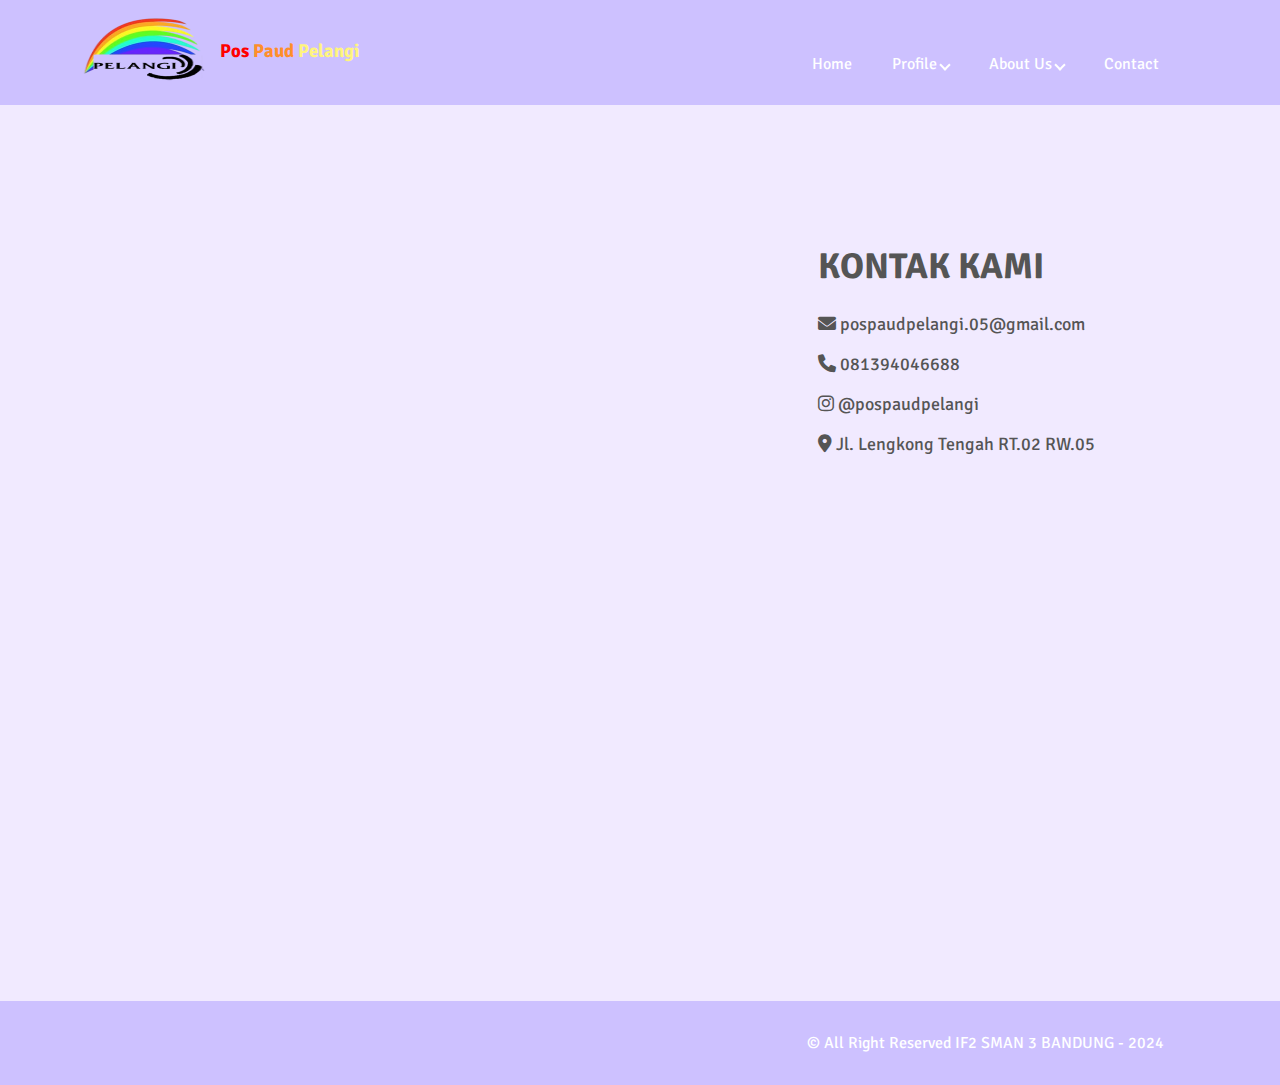
<file: contact.html>
<!DOCTYPE html>
<html lang="en">
<head>
    <title>POS PAUD PELANGI</title>
    <link rel="stylesheet" href="css/css_project.css">
    <link rel="icon" href="img_project/logo_paud_pelangi.png">
    <link rel="stylesheet" href="https://cdnjs.cloudflare.com/ajax/libs/font-awesome/6.0.0-beta3/css/all.min.css">
</head>
<body>
    <header>
        <nav class="navheader">
            <div class="container">
                <img src="img_project/logo_paud_pelangi.png">
                <div class="navnama">
                    <h3>Pos<span> Paud</span><span class="span2"> Pelangi</span></h3>
                </div>
                <div class="navitem">
                    <ul>
                        <li><a href="Beranda.html">Home</a></li>

                        <li>
                            <a href="Profile.html">Profile <i class="arrow down"></i></a>
                            <ul class="dropdown">
                                <li><a href="sejarah.html">Sejarah</a></li>
                                <li><a href="visi misi.html">Visi Misi</a></li>
                                <li><a href="daftar guru.html">Daftar Guru</a></li>
                                <li><a href="kurikulum.html">Kurikulum</a></li>
                            </ul>
                        </li>

                        <li>
                            <a href="About Us.html">About Us <i class="arrow down"></i></a>
                            <ul class="dropdown-about-us">
                                <li><a href="Prestasi.html">Prestasi</a></li>
                                <li><a href="Kegiatan.html">Kegiatan</a></li>
                                <li><a href="Seragam.html">Aturan Seragam</a></li>
                                <li><a href="Fasilitas.html">Fasilitas</a></li>
                            </ul>
                        </li>
                        

                        <li>
                            <a href="Contact.html">Contact</a>
                        </li> 
                    </ul>
                
                </div>
            </div>
        </nav>
    </header>

    <main>
        <section class="lokasi">
            <iframe src="https://www.google.com/maps/embed?pb=!1m18!1m12!1m3!1d3960.6881546454933!2d107.60806227317906!3d-6.927828667807467!2m3!1f0!2f0!3f0!3m2!1i1024!2i768!4f13.1!3m3!1m2!1s0x2e68e7943592706d%3A0x43e29a335f0a1f07!2sPos%20PAUD%20Pelangi%20RW05!5e0!3m2!1sid!2sid!4v1728400518461!5m2!1sid!2sid" width="600" height="450" style="border:0;" allowfullscreen="" loading="lazy" referrerpolicy="no-referrer-when-downgrade"></iframe>
        </section>

        <aside>
            <div class="kontak-kami">
                <h1>KONTAK KAMI</h1>
                <p><i class="fas fa-envelope"></i> pospaudpelangi.05@gmail.com</p>
                <p><i class="fas fa-phone"></i> 081394046688</p>
                <p><i class="fab fa-instagram"></i> @pospaudpelangi</p>
                <p><i class="fas fa-map-marker-alt"></i> Jl. Lengkong Tengah RT.02 RW.05 </p>
            </div>
        </aside>
    </main>

    <footer style=" margin-top: 70%;">
        <p>&copy; All Right Reserved IF2 SMAN 3 BANDUNG - 2024</p>
    </footer>

</body>
</html>
</file>
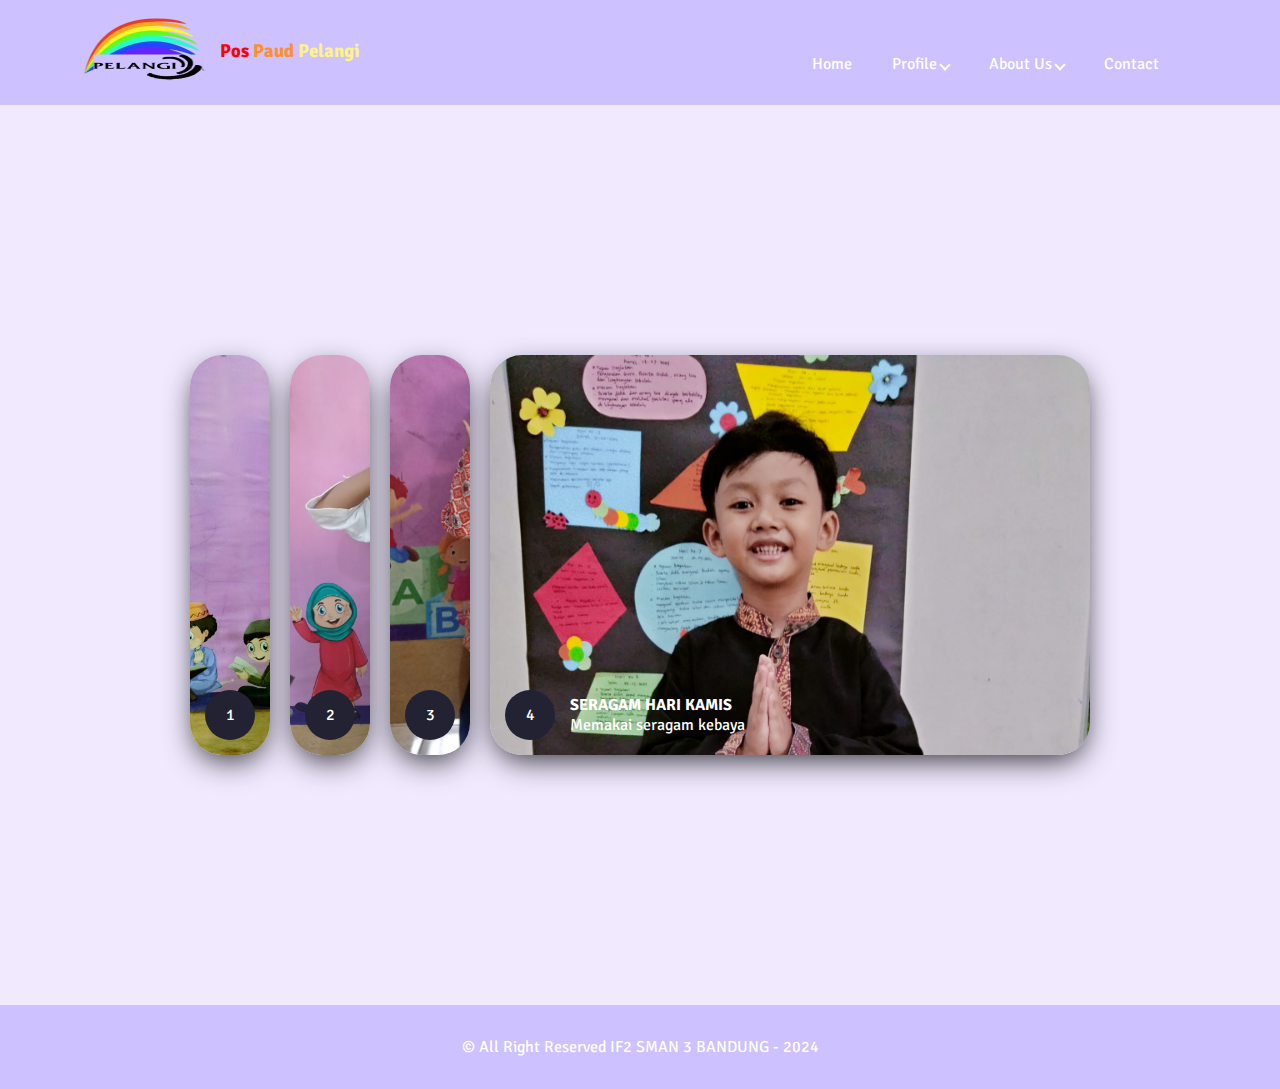
<file: seragam.html>
<!DOCTYPE html>
<html lang="en">
<head>
    <title>POS PAUD PELANGI</title>
    <link rel="stylesheet" href="css/css_project.css">
    <link rel="icon" href="img_project/logo_paud_pelangi.png">
</head>
<body>
    <header>
        <nav class="navheader">
            <div class="container">
                <img src="img_project/logo_paud_pelangi.png">
                <div class="navnama">
                    <h3>Pos<span> Paud</span><span class="span2"> Pelangi</span></h3>
                </div>
                <div class="navitem">
                    <ul>
                        <li><a href="index.html">Home</a></li>

                        <li>
                            <a href="profile.html">Profile <i class="arrow down"></i></a>
                            <ul class="dropdown">
                                <li><a href="sejarah.html">Sejarah</a></li>
                                <li><a href="visi_misi.html">Visi Misi</a></li>
                                <li><a href="daftar_guru.html">Daftar Guru</a></li>
                                <li><a href="kurikulum.html">Kurikulum</a></li>
                            </ul>
                        </li>

                        <li>
                            <a href="about_us.html">About Us <i class="arrow down"></i></a>
                            <ul class="dropdown-about-us">
                                <li><a href="prestasi.html">Prestasi</a></li>
                                <li><a href="kegiatan.html">Kegiatan</a></li>
                                <li><a href="seragam.html">Aturan Seragam</a></li>
                                <li><a href="fasilitas.html">Fasilitas</a></li>
                            </ul>
                        </li>
                        

                        <li>
                            <a href="contact.html">Contact</a>
                        </li> 
                    </ul>
                
                </div>
            </div>
        </nav>
    </header>

    <main>
        <div class="wrapper-seragam">
            <div class="container-seragam">
                <input type="radio" name="slide" id="c1" checked>
                <label for="c1" class="card-seragam">
                    <div class="row">
                        <div class="icon-seragam">1</div>
                        <div class="description-seragam">
                            <h4>Seragam Hari Senin</h4>
                            <p>Memakai seragam kotak kotak</p>
                        </div>
                    </div>
                </label>

                <input type="radio" name="slide" id="c2" checked>
                <label for="c2" class="card-seragam">
                    <div class="row">
                        <div class="icon-seragam">2</div>
                        <div class="description-seragam">
                            <h4>Seragam Hari Selasa</h4>
                            <p>Memakai seragam pramuka</p>
                        </div>
                    </div>
                </label>

                <input type="radio" name="slide" id="c3" checked>
                <label for="c3" class="card-seragam">
                    <div class="row">
                        <div class="icon-seragam">3</div>
                        <div class="description-seragam">
                            <h4>Seragam Hari Rabu</h4>
                            <p>Memakai seragam batik</p>
                        </div>
                    </div>
                </label>

                <input type="radio" name="slide" id="c4" checked>
                <label for="c4" class="card-seragam">
                    <div class="row">
                        <div class="icon-seragam">4</div>
                        <div class="description-seragam">
                            <h4>Seragam Hari Kamis</h4>
                            <p>Memakai seragam kebaya</p>
                        </div>
                    </div>
                </label>
            </div>
        </div>
    </main>

    <footer>
        <p>&copy; All Right Reserved IF2 SMAN 3 BANDUNG - 2024</p>
    </footer>

</body>
</html>
</file>
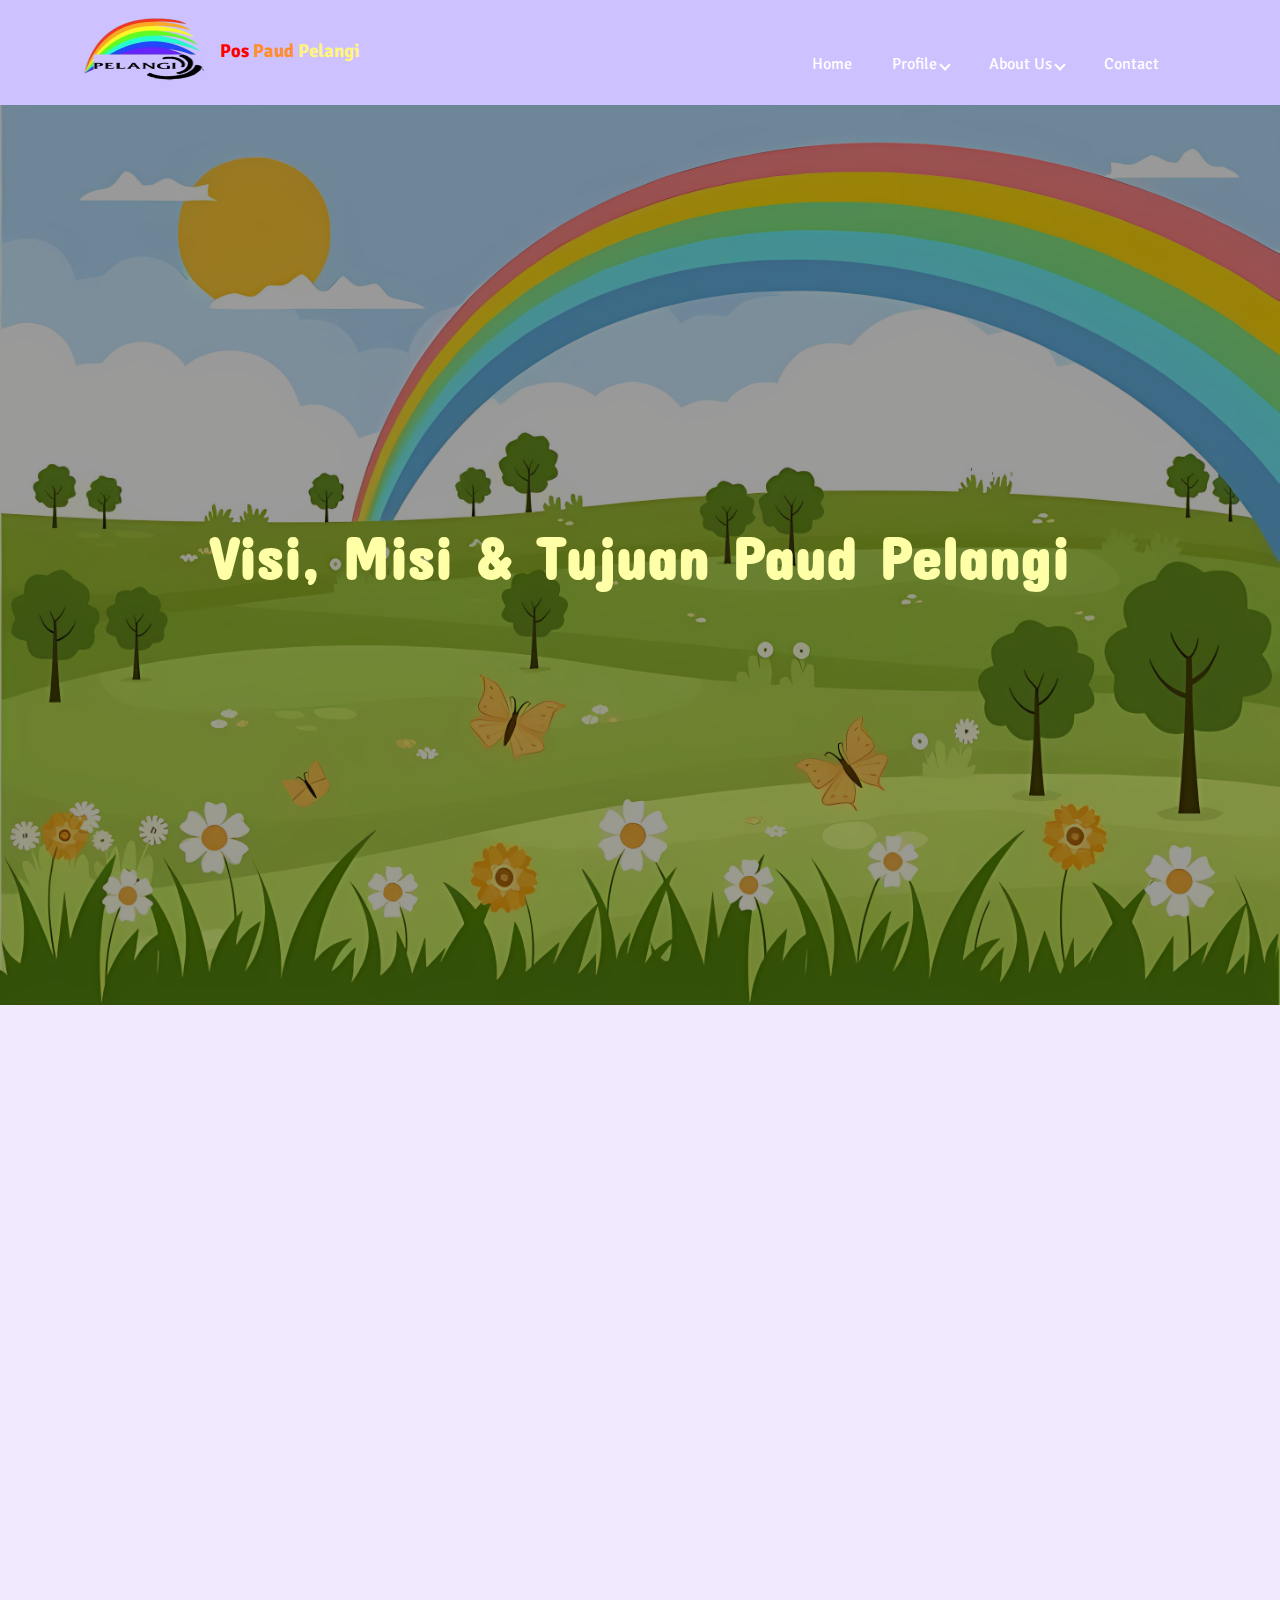
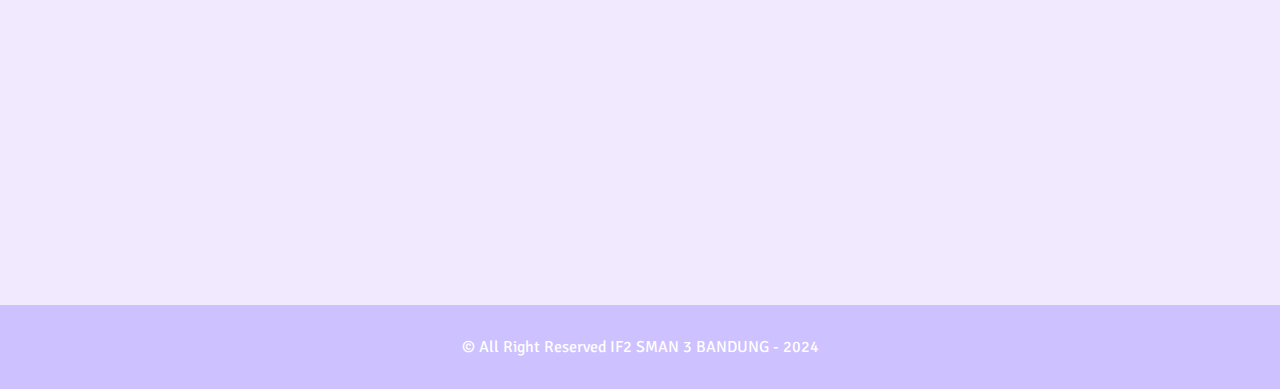
<file: visi_misi.html>
<!DOCTYPE html>
<html lang="en">
<head>
    <title>POS PAUD PELANGI</title>
    <link rel="stylesheet" href="css/css_project.css">
    <link rel="icon" href="img_project/logo_paud_pelangi.png">
</head>
<body>
    <header>
        <nav class="navheader">
            <div class="container">
                <img src="img_project/logo_paud_pelangi.png">
                <div class="navnama">
                    <h3>Pos<span> Paud</span><span class="span2"> Pelangi</span></h3>
                </div>
                <div class="navitem">
                    <ul>
                        <li><a href="index.html">Home</a></li>

                        <li>
                            <a href="profile.html">Profile <i class="arrow down"></i></a>
                            <ul class="dropdown">
                                <li><a href="sejarah.html">Sejarah</a></li>
                                <li><a href="visi_misi.html">Visi Misi</a></li>
                                <li><a href="daftar_guru.html">Daftar Guru</a></li>
                                <li><a href="kurikulum.html">Kurikulum</a></li>
                            </ul>
                        </li>

                        <li>
                            <a href="about_us.html">About Us <i class="arrow down"></i></a>
                            <ul class="dropdown-about-us">
                                <li><a href="prestasi.html">Prestasi</a></li>
                                <li><a href="kegiatan.html">Kegiatan</a></li>
                                <li><a href="seragam.html">Aturan Seragam</a></li>
                                <li><a href="fasilitas.html">Fasilitas</a></li>
                            </ul>
                        </li>
                        

                        <li>
                            <a href="contact.html">Contact</a>
                        </li> 
                    </ul>
                
                </div>
            </div>
        </nav>
    </header>

    <main>
        <section class="section-visimisi">
            <h1 class="h1-visimisi">Visi, Misi & Tujuan Paud Pelangi</h1>
        </section>
        <section>
            <div class="container-visimisi reveal">
                <h2 style="text-shadow: 2px 2px #FF7F3E;">SEHAT, CERDAS, CERIA</h2>
                <div class="cards-visimisi">
                    <div class="text-card-visimisi">
                        <h3>VISI</h3>
                        <p>“Membentuk Generasi yang Beriman, Berilmu, Terampil, Mandiri dan Berbudi pekerti
                            luhur”</p>
                    </div>
                    <div class="text-card-visimisi">
                        <h3>MISI</h3>
                        <p>a. Mengembangkan lembaga pendidikan PAUD yang Mandiri dan Berkualitas</p>
                        <p>b. Menggali dan mengembangkan prestasi anak usia dini secara optimal melalui layanan individual </p>
                        <p>c. Memberikan bakat keterampilan kecakapan untuk dapat hidup mandiri</p>
                        <p>d. Menanamkan Budi pekerti luhur berlandaskan agama dan budaya</p>
                        <p>e. Mengembangkan kreatifitas anak usia dini sesuai potensinya.</p>
                    </div>
                    <div class="text-card-visimisi">
                        <h3>TUJUAN</h3>
                        <p>a. Memberikan kesempatan pada anak untuk memenuhi kebutuhan- kebutuhan fisik maupun psikologisnya dan mengembangkan potensi- potensi yang ada pada anak usia dini secara optimal sebagai individu yang unik.</p>
                        <p>b. Memberikan bimbingan yang seksama agar anak memiliki sifat dan kebiasaan yang baik, sehingga mereka dapat diterima oleh masyarakat.</p>
                        <p>c. Mencapai kematangan mental dan fisik yang dibutuhkan agar dapat melanjutkan pada jenjang pendidikan yang lebih tinggi.</p>
                    </div>
                </div>
            </div>
        </section>

        <script type="text/javascript">
            window.addEventListener('scroll', reveal);

            function reveal(){
                var reveals = document.querySelectorAll('.reveal');

                for(var i = 0; i < reveals.length; i++){

                    var windowheight = window.innerHeight;
                    var revealtop = reveals[i].getBoundingClientRect().top;
                    var revealpoint = 150;

                    if(revealtop < windowheight - revealpoint){
                        reveals[i].classList.add('active');
                    }
                    else{
                        reveals[i].classList.remove('active');
                    }
                }
            }
        </script>
    </main>

    <footer>
        <p>&copy; All Right Reserved IF2 SMAN 3 BANDUNG - 2024</p>
    </footer>

</body>
</html>
</file>
<file: css/css_project.css>
@import url('https://fonts.googleapis.com/css2?family=Itim&family=Signika+Negative:wght@300..700&family=Signika:wght@300..700&display=swap');
@import url('https://fonts.googleapis.com/css2?family=Concert+One&family=Itim&family=Signika+Negative:wght@300..700&family=Signika:wght@300..700&display=swap');
@import url('https://fonts.googleapis.com/css2?family=Concert+One&family=Dancing+Script:wght@700&family=Itim&family=Lobster&family=Signika+Negative:wght@300..700&family=Signika:wght@300..700&family=Updock&display=swap');
@import url('https://fonts.googleapis.com/css2?family=Cherry+Bomb+One&family=Concert+One&family=Dancing+Script:wght@700&family=Itim&family=Lobster&family=Signika+Negative:wght@300..700&family=Signika:wght@300..700&family=Updock&display=swap');

body{
    margin: 0;
    font-family: "Signika", sans-serif;
    font-size: medium;
    color: white; 
    background-color: #F1EAFF;
}

h3{
    color: rgb(255, 0, 0);
}

h3 span{
    color: rgb(255, 142, 43);
}

.span2{
    color: rgb(255, 244, 127);
}

.navheader{
    background-color: #CDC1FF;
}

.container{
    width: 88%;
    height: 105px;
    margin: auto;
}

.container img{
    float: left;
    width: 11%;
    height: 75%;
    padding: 5px;
}

.navnama{
    float: left;
    width: 50%;
    margin-top: 1%;
    padding: 9px;
}

.navitem ul{
    margin: 0;
    padding-top: 3%;
}

.navitem li{
    float: left;
    list-style-type: none;
    padding: 20px;
}

a{
    text-decoration: none;
    display: inline-block;
    color: white;
}

ul li{
    display: inline-block;
    position: relative;
}

li{
    display: list-item;
    text-align: justify;
    unicode-bidi: isolate;
}

.navheader li:hover{
    border: 5px solid rgb(239, 227, 255);
    border-radius: 17px;
}

ul li ul.dropdown li{
    display: block;
    left: 0;
    top: 100%;
    margin: 0;
}

ul li ul.dropdown{
    display: none;
    background: #CDC1FF;
    position: absolute;
    z-index: 999;
    margin: 0;
    padding: 0;
}

ul li:hover ul.dropdown{
    display: block;
    margin: 0;
}

.dropdown li:hover{
    border: 0;
    border-radius: 0;
    background-color: #F1EAFF;
    width: 64%; 
}

.arrow {
    border: solid white;
    border-width: 0 2px 2px 0;
    display: inline-block;
    padding: 3px;
}

.down {
    transform: rotate(45deg);
    -webkit-transform: rotate(45deg);
}

ul li ul.dropdown-about-us li{
    display: block;
    left: 0;
    top: 100%;
    margin: 0;
    border-radius: 0;
    border: 0;
}

ul li ul.dropdown-about-us{
    display: none;
    background: #CDC1FF;
    position: absolute;
    z-index: 999;
    margin: 0;
    padding: 0;
    border-radius: 0;
    border: 0;
}

ul li:hover ul.dropdown-about-us{
    display: block;
    margin: 0;
    border-radius: 0;
    border: 0;
}

.dropdown-about-us li:hover{
    background-color: #F1EAFF;
    border-radius: 0;
    border: 0;
    width: 60%; 
}

.foto-beranda{
    background-image: url('../img_project/foto_beranda.jpeg');
    position: relative;
    width: 100%;
    min-height: 100vh;
    background-repeat: no-repeat;
    background-size: cover;
    background-position: center;
    animation: bAnimation 11s infinite;
}

.description{
    position: absolute;
    top: 50%;
    left: 60px;
    transform: translateY(-50%);
    text-shadow: 2px 2px #cf91ff;
}

.description span{
    color:rgb(255, 250, 244);
    font-weight: 700;
    font-size: 30px;
    text-transform: uppercase;
}

.description h1{
    font-size: 55px;
}

.image_slider{
    width: 430px;
    position: absolute;
    top: 50%;
    right: 60px;
    transform: translateY(-30%);
    padding: 5px;
    overflow: hidden;
}

.image_container{
    display: flex;
    gap: 20px;
}

.image_container img{
    width: 200px;
    height: 250px;
    object-fit: cover;
    object-position: center;
    border: 2px solid #fff;
    border-radius: 20px;
    transition: all 4s linear;
    animation: imganime 11s linear infinite;
}

@keyframes imganime{
    0%{
        transform: translateX(0);
    }
    5%{
        transform: translateX(0);
    }
    10%{
        transform: translateX(0);
    }
    15%{
        transform: translateX(0);
    }
    20%{
        transform: translateX(-220px);
    }
    25%{
        transform: translateX(-220px);
    }
    30%{
        transform: translateX(-220px);
    }
    35%{
        transform: translateX(-220px);
    }
    40%{
        transform: translateX(-220px);
    }
    45%{
        transform: translateX(-220px);
    }
    50%{
        transform: translateX(-440px);
    }
    55%{
        transform: translateX(-440px);
    }
    60%{
        transform: translateX(-440px);
    }
    65%{
        transform: translateX(-440px);
    }
    70%{
        transform: translateX(-440px);
    }
    75%{
        transform: translateX(-650px);
    }
    80%{
        transform: translateX(-650px);
    }
    85%{
        transform: translateX(-650px);
    }
    90%{
        transform: translateX(-650px);
    }
    95%{
        transform: translateX(-650px);
    }
    100%{
        transform: translateX(0);
    }
}

@keyframes bAnimation{
    0%{
        background-image: url(../img_project/foto_beranda.jpeg);
    }
    5%{
        background-image: url(../img_project/foto_beranda.jpeg);
    }
    10%{
        background-image: url(../img_project/foto_beranda.jpeg);
    }
    15%{
        background-image: url(../img_project/foto_beranda.jpeg);
    }
    20%{
        background-image: url(../img_project/foto_beranda2.jpeg);
    }
    25%{
        background-image: url(../img_project/foto_beranda2.jpeg);
    }
    30%{
        background-image: url(../img_project/foto_beranda2.jpeg);
    }
    35%{
        background-image: url(../img_project/foto_beranda2.jpeg);
    }
    40%{
        background-image: url(../img_project/foto_beranda2.jpeg);
    }
    45%{
        background-image: url(../img_project/foto_beranda2.jpeg);
    }
    50%{
        background-image: url(../img_project/foto_beranda3.jpeg);
    }
    55%{
        background-image: url(../img_project/foto_beranda3.jpeg);
    }
    60%{
        background-image: url(../img_project/foto_beranda3.jpeg);
    }
    65%{
        background-image: url(../img_project/foto_beranda3.jpeg);
    }
    70%{
        background-image: url(../img_project/foto_beranda3.jpeg);
    }
    75%{
        background-image: url(../img_project/foto_beranda4.jpeg);
    }
    80%{
        background-image: url(../img_project/foto_beranda4.jpeg);
    }
    85%{
        background-image: url(../img_project/foto_beranda4.jpeg);
    }
    90%{
        background-image: url(../img_project/foto_beranda4.jpeg);
    }
    95%{
        background-image: url(../img_project/foto_beranda4.jpeg);
    }
    100%{
        background-image: url(../img_project/foto_beranda.jpeg);
    }
}



article{
    text-align: center;
    color: black;
    background-color: #CDC1FF;
    margin-top: 80px;
    margin-bottom: 80px;
    margin-left: 65px;
    margin-right: 65px;
    padding-top: 26px;
    padding-bottom: 26px;
    border-radius: 1em;
    
}

.h1judul{
    text-align: center;
    font-size: 30px;
    color: brown;
}

.container-card{
    width: 88%;
    height: 480px;
    margin: auto;
}

.card{
    background-color: #CDC1FF;
    margin: 7%;
    width: 16%;
    border-radius: 10px;
    padding: 1%;
    float: left;
    margin-top: 5%;
}

.card-img{
    width: 100%;
    float: left;
    width: 92%;
    height: 50%;
    padding: 5px;
}

.card-heading{
    font-size:85%;
    margin: 1%;
    font-size: 73%;
}

.card-paragraf{
    margin: 1%;
    font-size: 70%;
    color: gray;
}

.artikel-sejarah-paud{
    background-color: #F1EAFF;
}

.paragraf-sejarah{
    margin: 5% 0% 5% 0%;
    text-align: justify;
}

.img-sejarah{
    width:520px; 
    height: 350px;
    margin-right: 15px;
}

.h1-sejarah{
    margin-top: 2%;
    font-size: 50px; 
    font-family: "Dancing Script", cursive;
}

section{
    min-height: 100vh;
    display: flex;
    justify-content: center;
    align-items: center;
}

section h1{
    font-size: 60px;
}

section:nth-child(1){
    color: #FEFFA7;
}

section:nth-child(2){
    color: #ffecd7;
    background-color: #F1EAFF;
}

.h1-visimisi{
    font-family: "Concert One", sans-serif;
}

.section-visimisi{
    background-image: url(../img_project/background_visimisi.png);
    background-position: center;
    background-size: cover;
}

section .container-visimisi{
    margin: 100px;
}

.text-card-visimisi p{
    color: black;
}

section h2{
    font-size: 40px;
    text-align: center;
    text-transform: uppercase;
}

section .cards-visimisi{
    display: flex;
}

section .cards-visimisi .text-card-visimisi{
    background-color: aliceblue;
    margin: 20px;
    padding: 20px;
}

section .cards-visimisi .text-card-visimisi h3{
    font-size: 30px;
    text-align: center;
    text-transform: uppercase;
    margin-bottom: 10px;
}

@media (max-width: 900px){
    section h1{
        font-size: 40px;
    }

    section .cards-visimisi{
        flex-direction: column;
    }
}

.reveal{
    position: relative;
    transform: translateY(150px);
    opacity: 0;
    transition: all 2s ease;
}

.reveal.active{
    transform: translateY(0px);
    opacity: 1;
}

.purple-section{
    width: auto;
    height: 1500px;
}

.h1-guru{
    text-align: center;
    font-size: 50px;
    color: rgb(194, 79, 154);
    font-family: "Cherry Bomb One", system-ui;
}

.container-card-guru{
    width: 80%;
    height: 85%;
    margin: auto;
}

.card-guru{
    background-color: #CDC1FF;
    width: 16%;
    border-radius: 10px;
    padding: 2%;
    margin: 6%;
    margin-left: 7%;
    float: left;
    box-shadow: 0px 10px 30px -5px rgba(0,0,0,0.8);
}

.card-img-guru{
    width: 100%;
}

.card-jabatan-guru{
    font-size:85%;
    margin: 1%;
    font-size: 73%;
    text-wrap: nowrap;
    text-align: center;
    color: rgb(4, 7, 164);
}

.card-nama-guru{
    margin: 1%;
    font-size: 70%;
    color: rgb(0, 0, 0);
    text-align: center;
}

.card-guru:hover{
    transform: scale(1.2);
}

.section-kurikulum1{
    background-image: url(../img_project/background_kurikulum.png);
    background-size: cover;
}

.section-kurikulum2{
    background-color: rgb(194, 255, 255);
    color: #125688;
    text-align: center;
    margin: 100px 50px 10px 50px;
    padding: 10px 10px 10px 10px;
    border: 3px solid #ffaee7;
    border-radius: 0 50px 0 50px;
}

.section-prestasi{
    display: grid;
    grid-template-columns: repeat(auto-fit, minmax(125px, 1fr));
    margin: 0px;
    align-items: center;
    grid-gap: 10px;
}

.img-prestasi{
    object-fit: cover;
    float: left;
    margin: 1%;
    margin-left: 15%;
    margin-bottom: 5%;
    width: 328px;
    border-radius: 1.5em;
}

.judul-prestasi{
    font-size: large;
    color: darkblue;
    text-align: center;
    margin-top: 10%;
    margin-bottom: 8%;
    margin-left: 2%;
}

.figure-prestasi > .img-prestasi{
    border-radius: 30px 30px 30px 30px;
}

.figure-prestasi > .img-prestasi:hover{
    transform: scale(1.2);
}

.main-kegiatan{
    display: flex;
    align-items: center;
    justify-content: center;
    min-height: 100vh;
    background: linear-gradient(#ECEFFE, #F1EAFF);
}

.card-wrapper-kegiatan{
    max-width: 1100px;
    margin: 0 60px 35px;
    padding: 20px 10px;
    overflow: hidden;
}

.card-list-kegiatan .card-item-kegiatan .card-link-kegiatan{
    user-select: none;
    display: block;
    background: #fff;
    padding: 18px;
    border-radius: 12px;
    text-decoration: none;
    border: 2px solid transparent;
    box-shadow: 0 10px 10px rgba(0,0,0,0.5);
    transition: 0.2s ease;
}

.card-list-kegiatan .card-item-kegiatan .card-link-kegiatan:hover{
    border-color: rgb(66, 66, 161);
}

.card-list-kegiatan .card-link-kegiatan .card-image-kegiatan{
    width: 100%;
    aspect-ratio: 16 / 9;
    object-fit: cover;
    border-radius: 10px;
}

.card-list-kegiatan .card-link-kegiatan .badge-kegiatan{
    color: #125688;
    padding: 8px 16px;
    font-size: 0.95rem;
    font-weight: 500;
    margin: 16px 0 18px;
    background: #fef0f0;
    width: fit-content;
    border-radius: 50px;
}

.card-list-kegiatan .card-link-kegiatan .badge-kegiatan-tahunan{
    color: #125688;
    background: #ECEFFE;
    padding: 8px 16px;
    font-size: 0.95rem;
    font-weight: 500;
    margin: 16px 0 18px;
    width: fit-content;
    border-radius: 50px;
}

.card-list-kegiatan .card-link-kegiatan .card-tittle-kegiatan{
    font-size: 1.19rem;
    color: #000;
    font-weight: 600;
}

.card-list-kegiatan .card-link-kegiatan .card-button{
    height: 35px;
    width: 35px;
    color: rgb(90, 156, 255);
    border-radius: 50%;
    margin: 30px 0 5px;
    background: none;
    cursor: pointer;
    border: 2px solid rgb(90, 156, 255);
    transform: rotate(-45deg);
    transition: 0.4s ease;
}

.card-list-kegiatan .card-link-kegiatan:hover .card-button{
    color: #fff;
    background: rgb(90, 156, 255);
}

.card-wrapper-kegiatan .swiper-pagination-bullet{
    height: 13px;
    width: 13px;
    opacity: 0.5;
    background: rgb(90, 156, 255);
}

.card-wrapper-kegiatan .swiper-pagination-bullet-active{
    opacity: 1;
}

.card-wrapper-kegiatan .swiper-slide-button{
    color: rgb(90, 156, 255);
    margin-top: -35px;
}

@media screen and (max-width: 768px){
    .card-wrapper-kegiatan{
        margin: 0 10px 25px;
    }

    .card-wrapper-kegiatan .swiper-slide-button{
        display: none;
    }
}

.wrapper-seragam{
    width: 100%;
    height: 100vh;
    display: flex;
    align-items: center;
    justify-content: center;
}

.container-seragam{
    height: 400px;
    display: flex;
    flex-wrap: nowrap;
    justify-content: start;
    gap: 20px;
}

.card-seragam{
    width: 80px;
    border-radius: 75rem;
    background-size: cover;
    cursor: pointer;
    overflow: hidden;
    border-radius: 2rem;
    margin-top: 0 10px;
    display: flex;
    align-items: flex-end;
    transition: .6s cubic-bezier(.28,-0.03,0,.99);
    box-shadow: 0px 10px 30px -5px rgba(0,0,0,0.8);
   
}

.card-seragam > .row{
    color: white;
    display: flex;
    flex-wrap: nowrap;
}

.card-seragam > .row > .icon-seragam{
    background: #223;
    color: white;
    border-radius: 50%;
    width: 50px;
    display: flex;
    justify-content: center;
    align-items: center;
    margin: 15px;
}

.card-seragam > .row > .description-seragam{
    display: flex;
    justify-content: center;
    flex-direction: column;
    overflow: hidden;
    height: 80px;
    width: 520px;
    opacity: 0;
    transform: translateY(30px);
    transition-delay: .3s;
    transition: all .3s ease;
}

.description-seragam p{
    color: rgb(255, 255, 255);
    padding: 0;
    margin: 0;
}

.description-seragam h4{
    text-transform: uppercase;
    margin: 0;
    padding: 0;
}

input{
    display: none;
}

input:checked + label{
    width: 600px;
}

input:checked + label .description-seragam{
    opacity: 1 !important;
    transform: translateY(0) !important;
}

.card-seragam[for="c1"] {
    background-image: url(../img_project/seragam_senin2.jpeg);
}

.card-seragam[for="c2"] {
    background-image: url(../img_project/seragam_pramuka.jpeg);
}

.card-seragam[for="c3"] {
    background-image: url(../img_project/seragam_rabu2.jpeg);
}

.card-seragam[for="c4"] {
    background-image: url(../img_project/seragam_kamis.jpeg);
}

.wrapper{
    width: 100%;
    height: 100vh;
    display: flex;
    justify-content: center;
    align-items: center;
}

.img-fasilitas{
    width: 500px;
    position: relative;
    margin-right: 20px;
    margin-left: 10px;
    margin-bottom: 20px;
    margin-top: 70px;
    box-sizing: border-box;
    
}

.img-fasilitas2{
    width: 100%; 
    display: block; 
    margin: auto;
    
}

.content-fasilitas{
    width: 100%;
    height: 100%;
    top: 0;
    left: 0;
    position: absolute;
    background: rgba(0,0,0,0.6);
    display: flex;
    justify-content: center;
    align-items: center;
    flex-direction: column;
    opacity: 0;
    transition: 0.6s;
}

.content-fasilitas:hover{
    opacity: 1;
}

.content-fasilitas h1{
    font-size: 45px;
    color: antiquewhite;
    margin-bottom: 15px;
}

.content-fasilitas p{
    font-size: 19px;
    color: aliceblue;
}

.content-fasilitas > *{
    transform: translateY(25px);
    transition: transform 0.6s;
}

.content-fasilitas:hover > *{
    transform: translateY(0px);
}

.container-fasilitas{
    width: 40%;
    height: 70%;
    margin-bottom: auto;
}

.lokasi{
    margin-top: 50px;
    margin-left: 80px;
    margin-right: 10px;
    float: left;
}

.alamat{
    float: right;
    color: rgb(0, 0, 0);
}

aside{
    float: left;
    margin-left: 10%;
    margin-top: 9%;
    color: black;
}

.kontak-kami{
    margin-right: 10px;
    color: #555;
    font-size: 18px;
}

footer{
    width: 100%;
    background-color: #CDC1FF;
    text-align: center;
    padding: 1em 0;
    bottom: 0px;
    height: auto;
}
</file>
